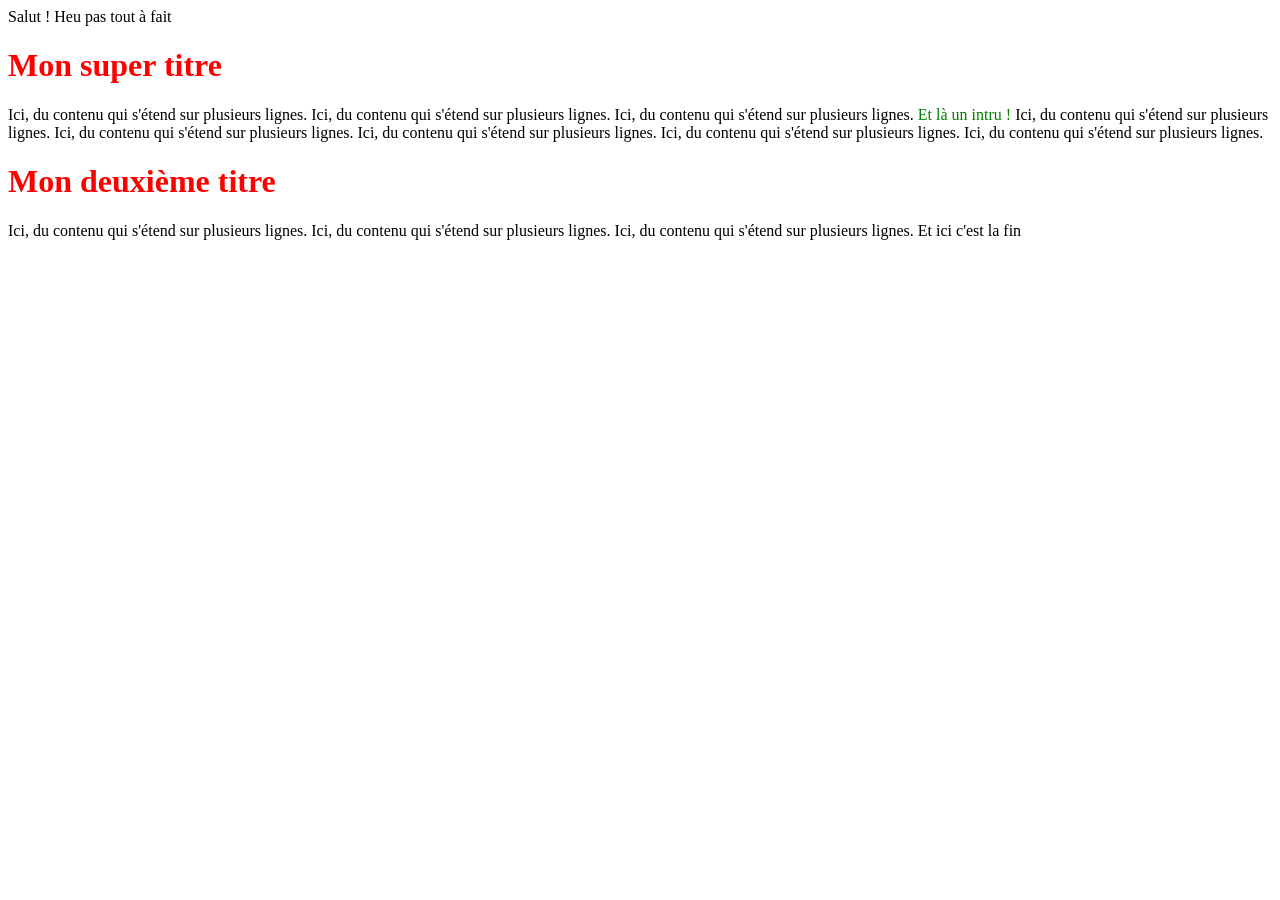
<file: index.html>
<!doctype html>
<html>
   <head>
      <title></title>
      <meta charset="utf-8" />
      <link rel="stylesheet" href="styles.css" type="text/css" />
   </head>
   <body>
      Salut !
      Heu pas tout à fait
      
      <h1>Mon super titre</h1>

      Ici, du contenu qui s'étend sur plusieurs lignes.
      Ici, du contenu qui s'étend sur plusieurs lignes.
      Ici, du contenu qui s'étend sur plusieurs lignes.
      <span class="intru">Et là un intru !</span>
      Ici, du contenu qui s'étend sur plusieurs lignes.
      Ici, du contenu qui s'étend sur plusieurs lignes.
      Ici, du contenu qui s'étend sur plusieurs lignes.
      Ici, du contenu qui s'étend sur plusieurs lignes.
      Ici, du contenu qui s'étend sur plusieurs lignes.

      <h1>Mon deuxième titre</h1>

      Ici, du contenu qui s'étend sur plusieurs lignes.
      Ici, du contenu qui s'étend sur plusieurs lignes.
      Ici, du contenu qui s'étend sur plusieurs lignes.

      Et ici c'est la fin
   </body>
</html>
</file>
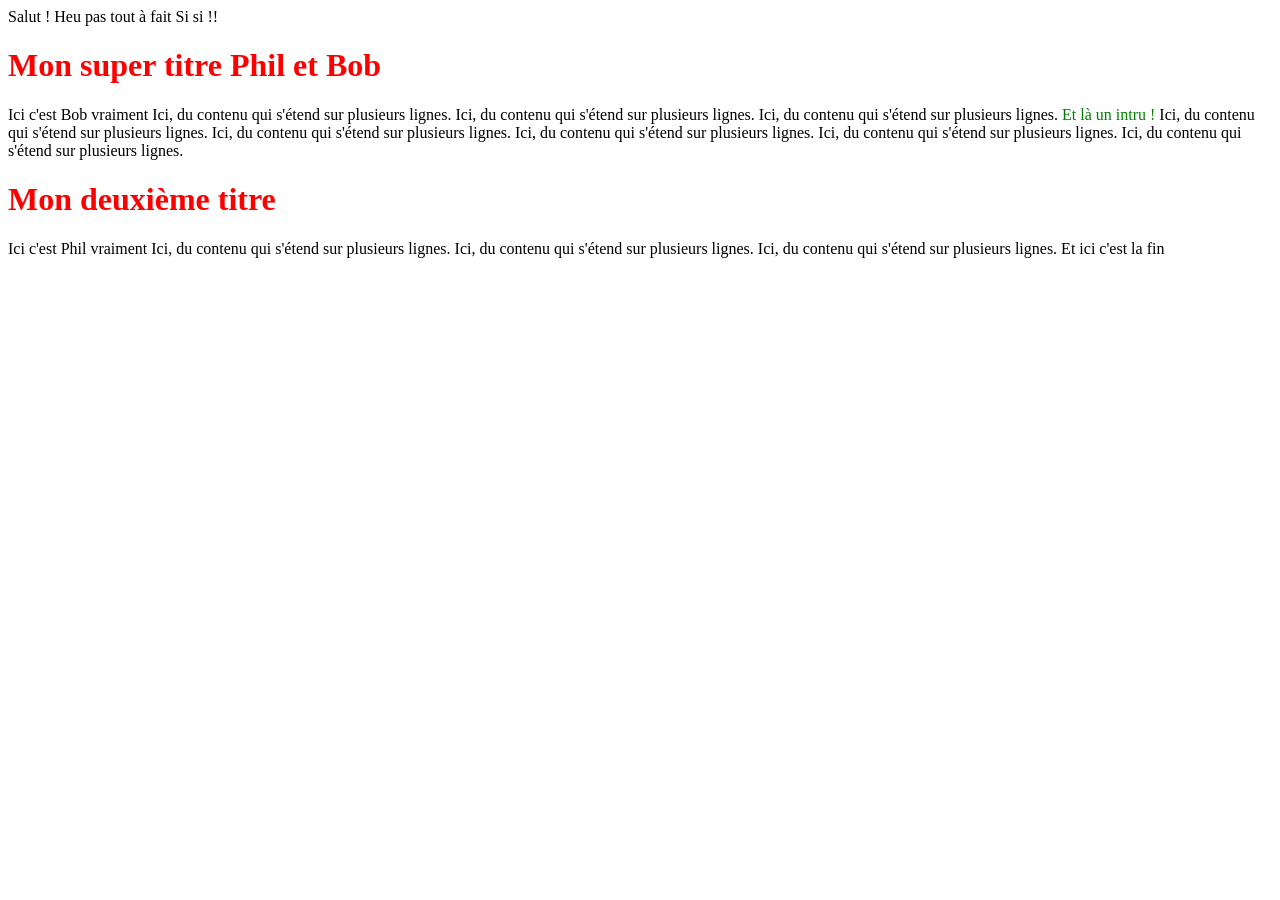
<file: accueil.html>
<!doctype html>
<html>
   <head>
      <title></title>
      <meta charset="utf-8" />
      <link rel="stylesheet" href="styles.css" type="text/css" />
   </head>
   <body>
      Salut !
      Heu pas tout à fait
      Si si !!
      
      <h1>Mon super titre Phil et Bob</h1>

      Ici c'est Bob vraiment
      
      Ici, du contenu qui s'étend sur plusieurs lignes.
      Ici, du contenu qui s'étend sur plusieurs lignes.
      Ici, du contenu qui s'étend sur plusieurs lignes.
      <span class="intru">Et là un intru !</span>
      Ici, du contenu qui s'étend sur plusieurs lignes.
      Ici, du contenu qui s'étend sur plusieurs lignes.
      Ici, du contenu qui s'étend sur plusieurs lignes.
      Ici, du contenu qui s'étend sur plusieurs lignes.
      Ici, du contenu qui s'étend sur plusieurs lignes.

      <h1>Mon deuxième titre</h1>

      Ici c'est Phil vraiment
      
      Ici, du contenu qui s'étend sur plusieurs lignes.
      Ici, du contenu qui s'étend sur plusieurs lignes.
      Ici, du contenu qui s'étend sur plusieurs lignes.

      Et ici c'est la fin
   </body>
</html>
</file>
<file: styles.css>
h1 {
    color: red;
}

.intru {
    color: green;
}
</file>
